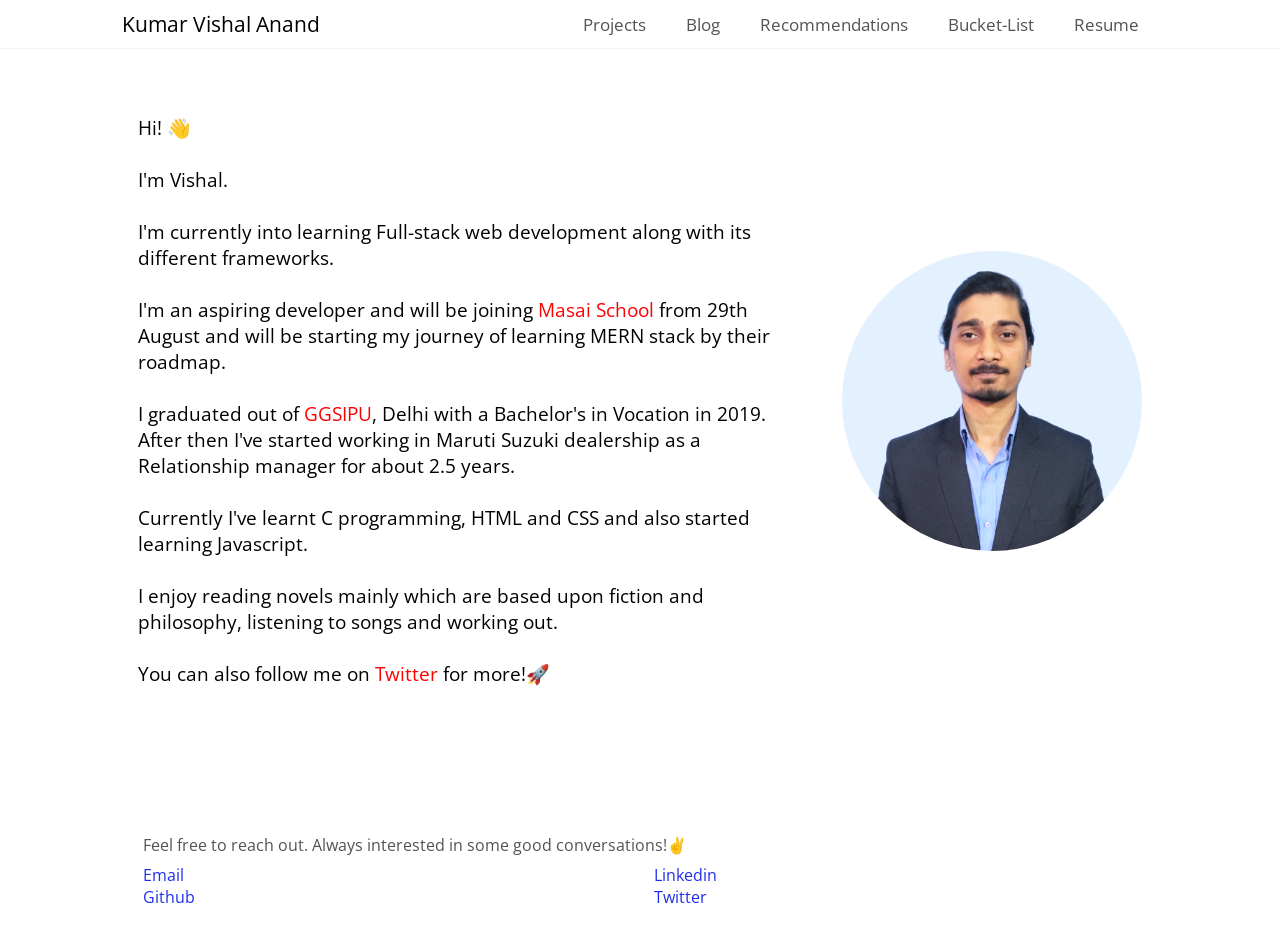
<file: index.html>
<!DOCTYPE html>
<html lang="en">
  <head>
    <meta charset="UTF-8" />
    <meta http-equiv="X-UA-Compatible" content="IE=edge" />
    <meta name="viewport" content="width=device-width, initial-scale=1.0" />
    <title>Kumar Vishal Anand</title>
    <link rel="stylesheet" href="styles/style.css" />
    <link rel="shortcut icon" href=" https://cdn-icons-png.flaticon.com/512/407/407016.png" type="image/x-icon">
  </head>
  <body>
    <div class="navbar">
      <div class="navbar-inner">
        <a href="/Portfolio.html" class="navbar-left">Kumar Vishal Anand</a>
        <div class="navbar-right">
          <a href="https://www.notion.so/14003f59dc154f8e96cc4945d21d65a3?v=7ef7bd7e208f41fdbf16d2ae4cb14b88" class="navbar-rightright">Projects</a>
          <a href="blog.html" class="navbar-rightright">Blog</a>
          <a href="reccomendation.html" class="navbar-rightright">Recommendations</a>
          <a href="bucketList.html" class="navbar-rightright">Bucket-List</a>
          <a href="https://drive.google.com/file/d/1nsnlYP3nJ9X8FGQaom0rBlRMCfC4tB03/view?usp=sharing" target="_blank" class="navbar-rightright">Resume</a>
        </div>
      </div>
    </div>
    <br>
    <br>
    <br>
    <div class="main">
        <div class="info">
      <div class="vishal-info">
        <p>Hi! 👋</p>
        <br />
        <p>I'm Vishal.</p>
        <br />
        <p>I'm currently into learning Full-stack web development along with its different frameworks.</p>
        <br>
        <p>I'm an aspiring developer and will be joining <a href="https://www.masaischool.com/" class="educ" target="_blank">Masai School</a> from 29th August and will be starting my journey of learning MERN stack by their roadmap.</p>
        <br />
        <p>I graduated out of <a href="http://www.ipu.ac.in/" class="educ" target="_blank">GGSIPU</a>, Delhi with a Bachelor's in Vocation in 2019. After then I've started working in Maruti Suzuki dealership as a Relationship manager for about 2.5 years.</p>
        <br>
        <p>Currently I've learnt C programming, HTML and CSS and also started learning Javascript.</p>
        <br />
        <p>I enjoy reading novels mainly which are based upon fiction and philosophy, listening to songs and working out.</p>
        <br>
        <p>You can also follow me on <a href="https://twitter.com/Im_vishalanand" class="educ" target="_blank">Twitter</a> for more!🚀</p>
      </div>
      <div class="vishal-pic"><img src="pictures/dp.png" alt="Vishal" /></div>
    </div>
</div>
<br><br><br><br><br><br>
    <div class="container">
        <div class="row1">Feel free to reach out. Always interested in some good conversations!✌️</div>
        <div class="row2">
            <div class="column">
                <a href="mailto:vishalanand270@gmail.com" class="row" target="_blank">Email</a>
                <br>
                <a href="https://github.com/vishalanand270" class="row" target="_blank">Github</a>
            </div>
            <div class="column">
                <a href="https://www.linkedin.com/in/vishalanand270/" class="row" target="_blank">Linkedin</a>
                <br>
                <a href="https://twitter.com/Im_vishalanand" class="row" target="_blank">Twitter</a>
            </div>
        </div>
    </div>
  </body>
</html>
</file>
<file: styles/style.css>
@import url('https://fonts.googleapis.com/css2?family=Open+Sans&display=swap');

*{
    margin: 0;
    padding: 0;
    font-family: 'Open Sans', sans-serif;
}
.navbar{
    display: flex;
    align-items: center;
    justify-content: space-evenly;
    border-bottom: 1px solid rgb(245, 242, 242);
    
}
.navbar-inner{
    display: flex;
    align-items: center;
    justify-content: space-around;
    width: 100%;
    margin: auto;
    background-color: rgb(255, 255, 255);
    position: sticky;
    top: 0;
    padding-top: 10px;
    padding-bottom: 10px;
}
.navbar-left{
    /* width: 30vw; */
    font-size: 21px;
    text-decoration: none;
    color: rgb(0, 0, 0);
}
.navbar-left:hover{
    color: red;
}
.navbar-right{
    /* width: 65vw; */
    display: flex;
    justify-content: space-between;
    font-size: 17px;
}
.navbar-right>a{
    margin: 0 20px;
}
.navbar-rightright{
    text-decoration: none;
    color: rgb(83, 83, 83);
}
.navbar-rightright:hover{
    color: red;
}
.main{
    margin-left: 6.25rem;
    margin-right: 6.25rem;
}
.info{
    font-family: 'Open Sans', sans-serif;
    display: flex;
    justify-content: space-around;
    width: 93%;
    margin: auto;
}
.vishal-info{
    font-size: 19px;
    padding-right: 2rem;

}
.vishal-pic{
    display: flex;
    justify-content: center;
    align-items: center;
}
.vishal-pic img{
    height: 300px;
    width: 300px;
    border-radius: 50%;
}
.educ{
    text-decoration: none;
    color: red;
}
.container{
    margin-left: 8rem;
    margin-right: 6.25rem;
    margin-bottom: 0.7rem;
    padding: 15px;
    color: rgb(83, 83, 83);
    font-family: 'Open Sans', sans-serif;
}
.row1{
    font-size: 1rem;
    padding-bottom: 0.5rem;
}

.row2{
    display: flex;
    margin-bottom: 0.5rem;
}
.column{              
    width: 50vw;
    text-decoration: none;
}
.row{
    text-decoration: none;
    color: rgb(32, 46, 240);
}
.row:hover{
    color: red;
}
</file>
